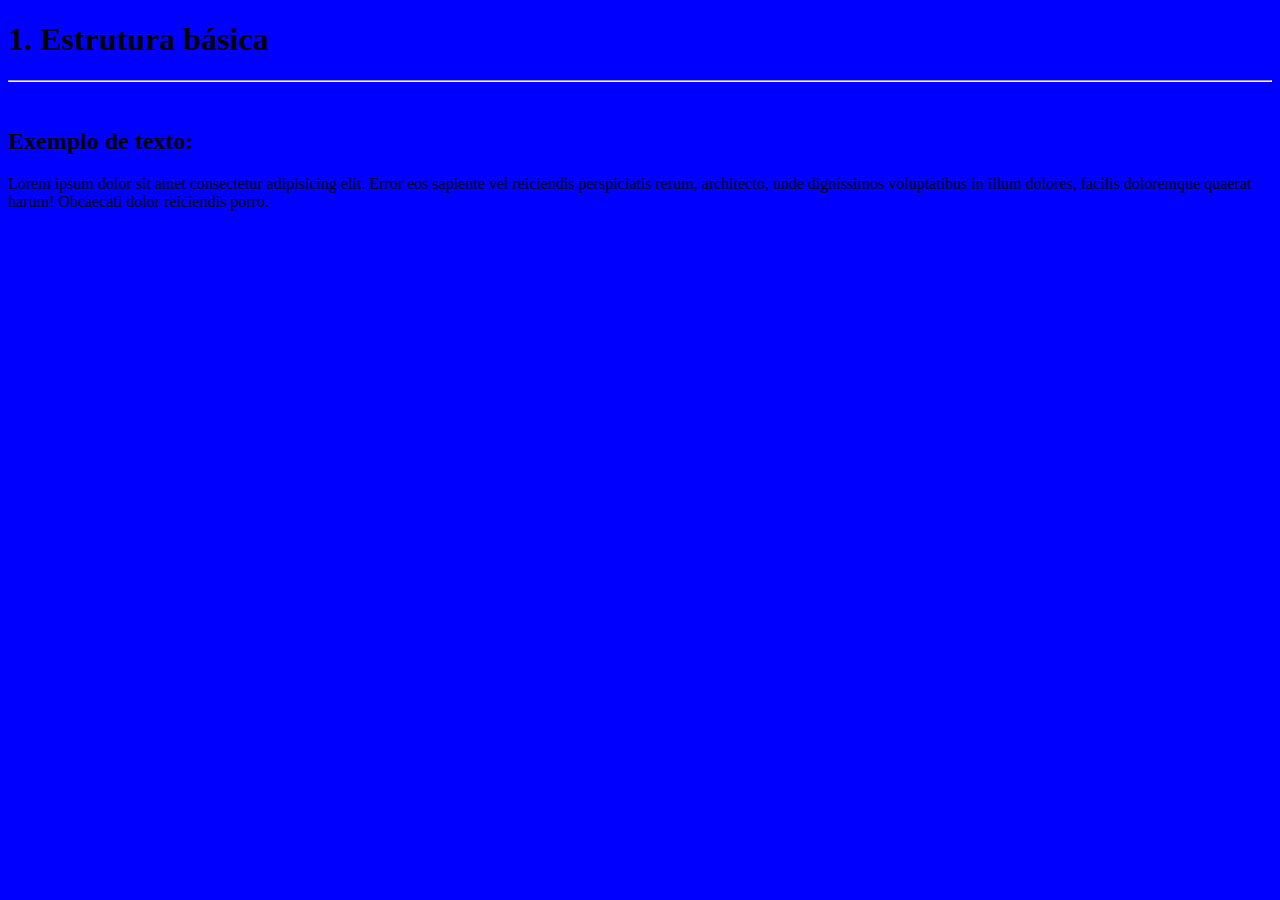
<file: exerciciosFix01/1. Estrutura básica/index.html>
<!DOCTYPE html>
<html lang="en">
<head>
    <meta charset="UTF-8">
    <meta name="viewport" content="width=device-width, initial-scale=1.0">
    <title>1. Estrutura básica</title>
    <link rel="stylesheet" href="style.css">
</head>
<body>
    <h1>1. Estrutura básica</h1>
    <hr>
    <br>
    <h2>Exemplo de texto:</h2>
    <p>Lorem ipsum dolor sit amet consectetur adipisicing elit. Error eos sapiente vel reiciendis perspiciatis rerum, architecto, unde dignissimos voluptatibus in illum dolores, facilis doloremque quaerat harum! Obcaecati dolor reiciendis porro.</p>
    
</body>
</html>
</file>
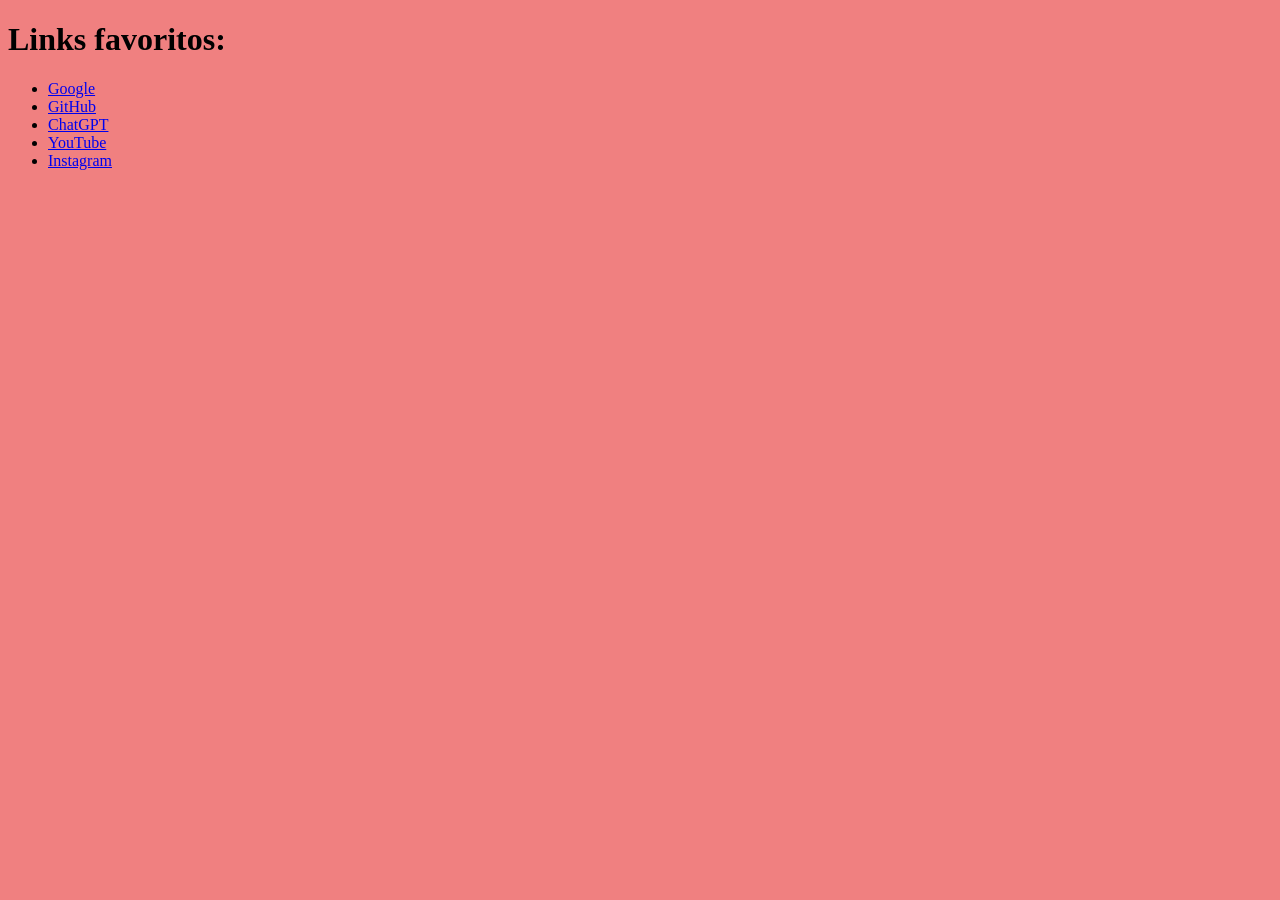
<file: exerciciosFix01/10. Links favoritos/index.html>
<!DOCTYPE html>
<html lang="en">
<head>
    <meta charset="UTF-8">
    <meta name="viewport" content="width=device-width, initial-scale=1.0">
    <title>10. Links favoritos</title>
    <link rel="stylesheet" href="style.css">
</head>
<body>
    <h1>Links favoritos:</h1>
    <ul>
        <li><a href="https://www.google.com" >Google</a></li>
        <li><a href="https://www.github.com" >GitHub</a></li>
        <li><a href="https://chatgpt.com/" >ChatGPT</a></li>
        <li><a href="https://www.youtube.com" >YouTube</a></li>
        <li><a href="https://www.instagram.com/" >Instagram</a></li>
    </ul>
</body>
</html>
</file>
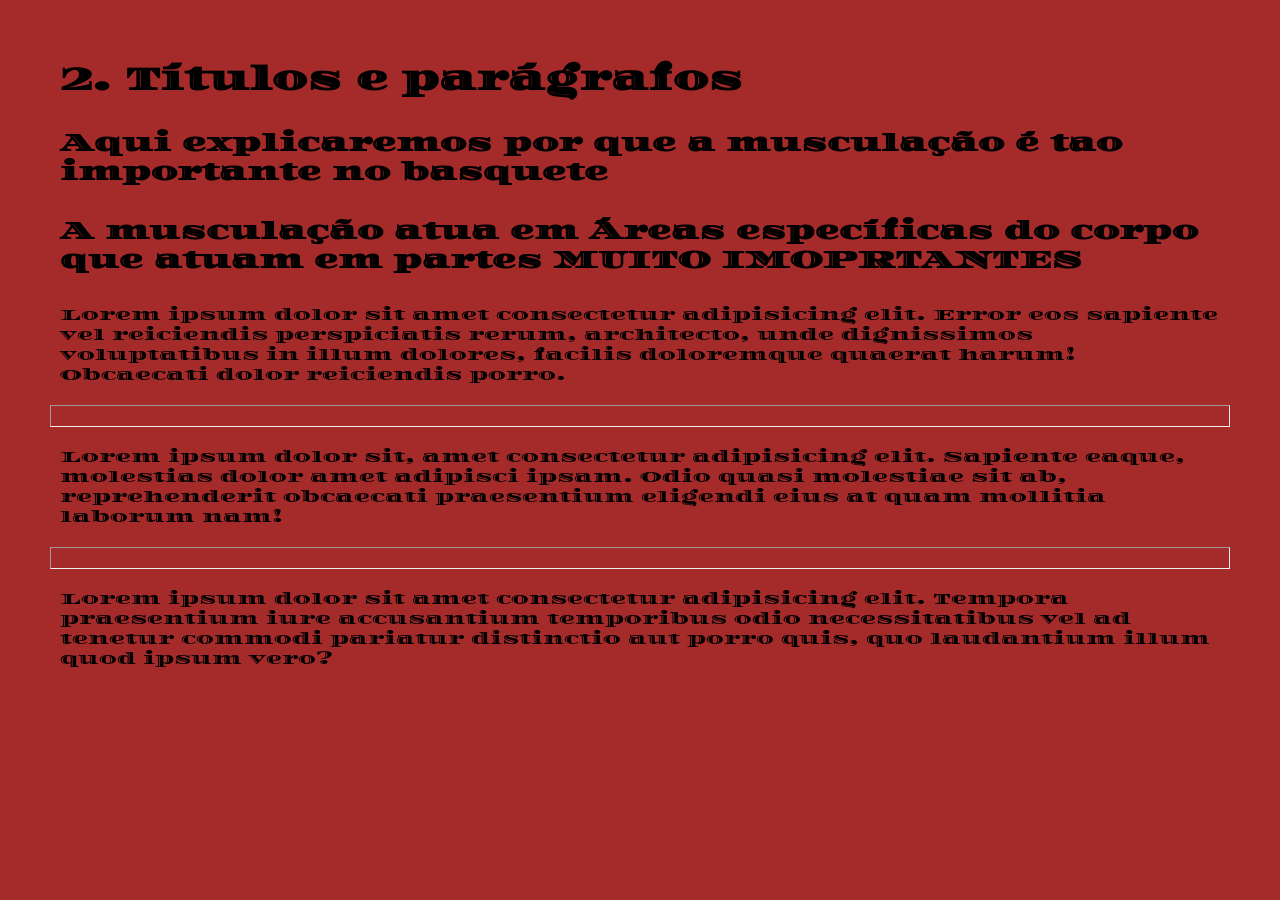
<file: exerciciosFix01/2. Títulos e parágrafos/index.html>
<!DOCTYPE html>
<html lang="en">
<head>
    <meta charset="UTF-8">
    <meta name="viewport" content="width=device-width, initial-scale=1.0">
    <title>2. Títulos e parágrafos</title>
    <link rel="stylesheet" href="style.css">
    <link rel="preconnect" href="https://fonts.googleapis.com">
    <link rel="preconnect" href="https://fonts.gstatic.com" crossorigin>
    <link href="https://fonts.googleapis.com/css2?family=Diplomata&display=swap" rel="stylesheet">
</head>
<body class=".diplomata-regular ">
    <h1>2. Títulos e parágrafos</h1>
    <h2>Aqui explicaremos por que a musculação é tao importante no basquete</h2>
    <h2>A musculação atua em Áreas específicas do corpo que atuam em partes MUITO IMOPRTANTES</h2>
    <p>Lorem ipsum dolor sit amet consectetur adipisicing elit. Error eos sapiente vel reiciendis perspiciatis rerum, architecto, unde dignissimos voluptatibus in illum dolores, facilis doloremque quaerat harum! Obcaecati dolor reiciendis porro.</p>
    <hr>
    <p>Lorem ipsum dolor sit, amet consectetur adipisicing elit. Sapiente eaque, molestias dolor amet adipisci ipsam. Odio quasi molestiae sit ab, reprehenderit obcaecati praesentium eligendi eius at quam mollitia laborum nam!</p>
    <hr>
    <p>Lorem ipsum dolor sit amet consectetur adipisicing elit. Tempora praesentium iure accusantium temporibus odio necessitatibus vel ad tenetur commodi pariatur distinctio aut porro quis, quo laudantium illum quod ipsum vero?</p>

</body>
</html>
</file>
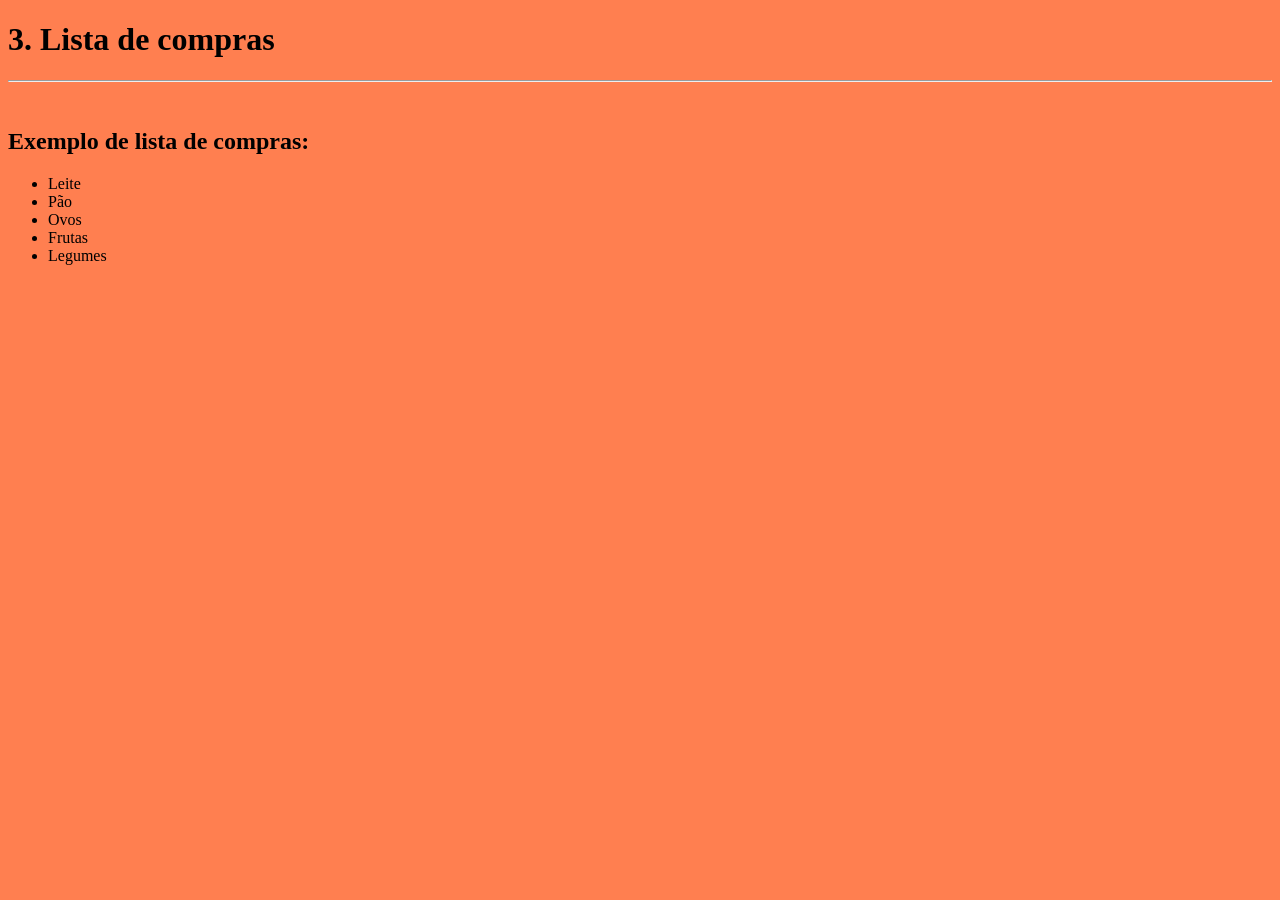
<file: exerciciosFix01/3. Lista de compras/index.html>
<!DOCTYPE html>
<html lang="en">
<head>
    <meta charset="UTF-8">
    <meta name="viewport" content="width=device-width, initial-scale=1.0">
    <title>3. Lista de compras</title>
    <link rel="stylesheet" href="style.css">
</head>
<body>
    <h1>3. Lista de compras</h1>
    <hr>
    <br>
    <h2>Exemplo de lista de compras:</h2>
    <ul>
        <li>Leite</li>
        <li>Pão</li>
        <li>Ovos</li>
        <li>Frutas</li>
        <li>Legumes</li>
    </ul>
</body>
</html>
</file>
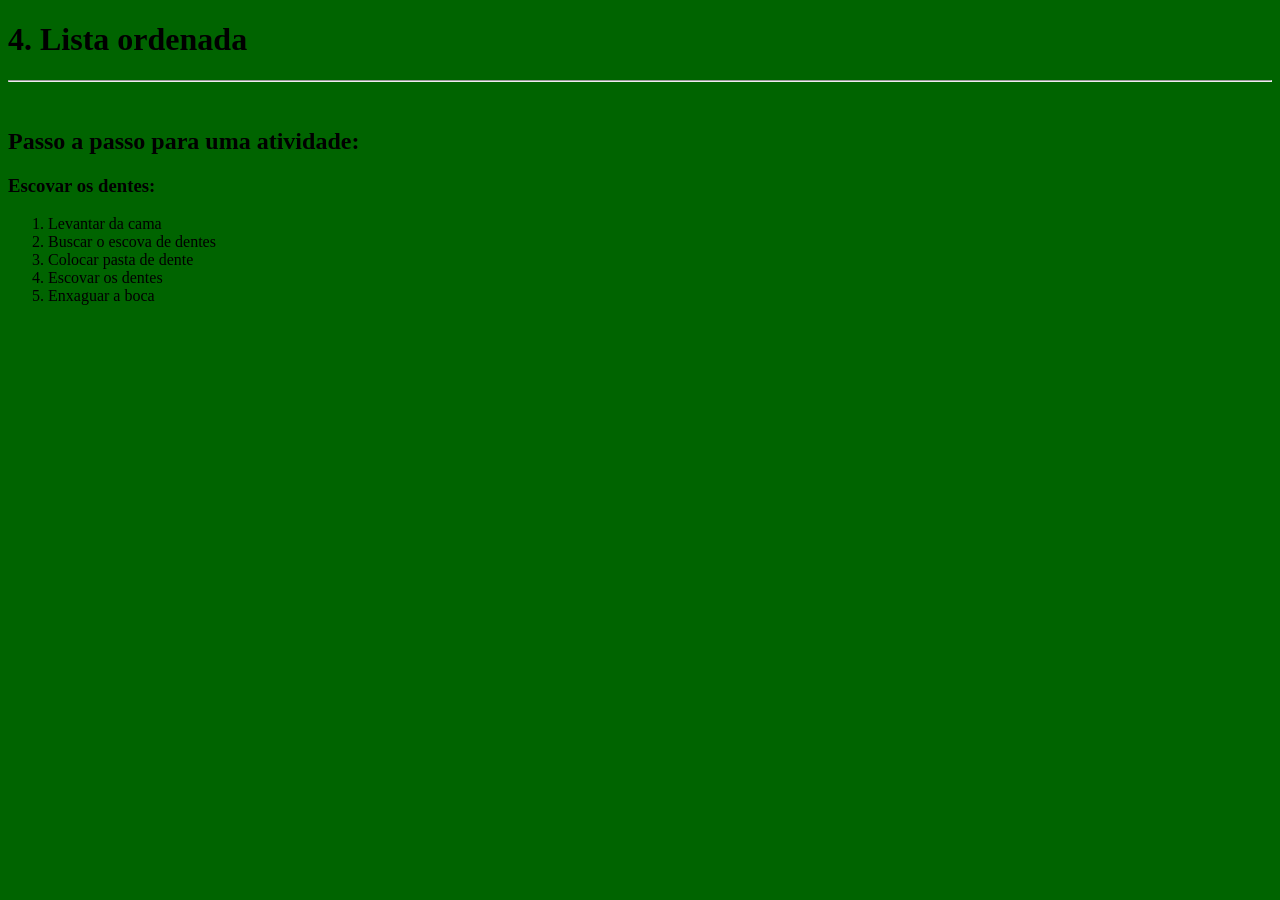
<file: exerciciosFix01/4. Lista ordenada/index.html>
<!DOCTYPE html>
<html lang="en">
<head>
    <meta charset="UTF-8">
    <meta name="viewport" content="width=device-width, initial-scale=1.0">
    <title>4. Lista ordenada</title>
    <link rel="stylesheet" href="style.css">
</head>
<body>
    <h1>4. Lista ordenada</h1>
    <hr>
    <br>
    <h2>Passo a passo para uma atividade:</h2>
    <h3>Escovar os dentes:</h3>
    <ol>
        <li>Levantar da cama</li>
        <li>Buscar o escova de dentes</li>
        <li>Colocar pasta de dente</li>
        <li>Escovar os dentes</li>
        <li>Enxaguar a boca</li>
    </ol>
</body>
</html>
</file>
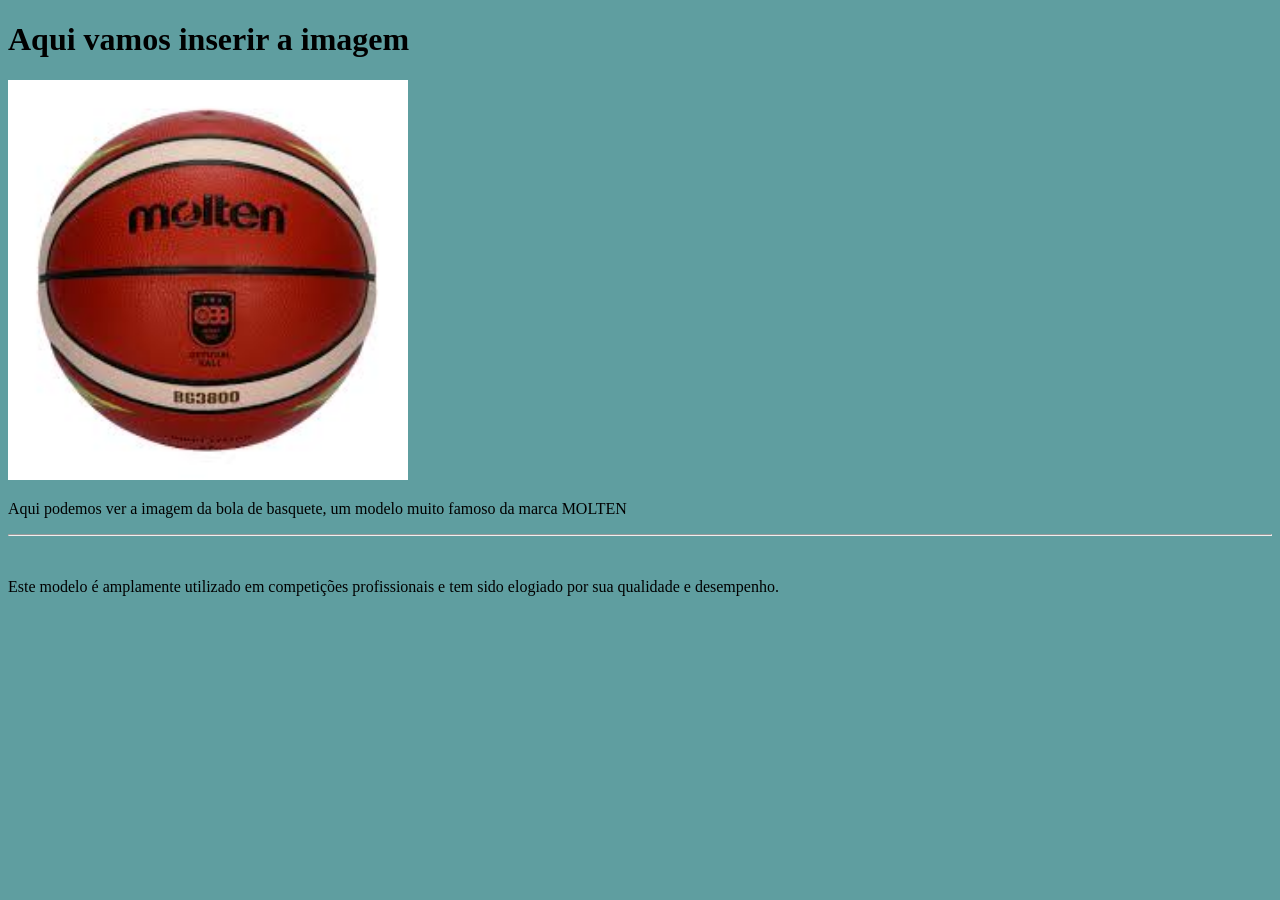
<file: exerciciosFix01/5. Inserindo imagem/index.html>
<!DOCTYPE html>
<html lang="en">
<head>
    <meta charset="UTF-8">
    <meta name="viewport" content="width=device-width, initial-scale=1.0">
    <title>5. Inserindo imagem</title>
    <link rel="stylesheet" href="style.css">
</head>
<body>
    <h1>Aqui vamos inserir a imagem </h1>
    <img src="../Imagens/bolaBasquete.jpg" alt="" width="400px">
    <p>Aqui podemos ver a imagem da bola de basquete, um modelo muito famoso da marca MOLTEN</p>
    <hr>
    <br>
    <p>Este modelo é amplamente utilizado em competições profissionais e tem sido elogiado por sua qualidade e desempenho.</p>

</body>
</html>
</file>
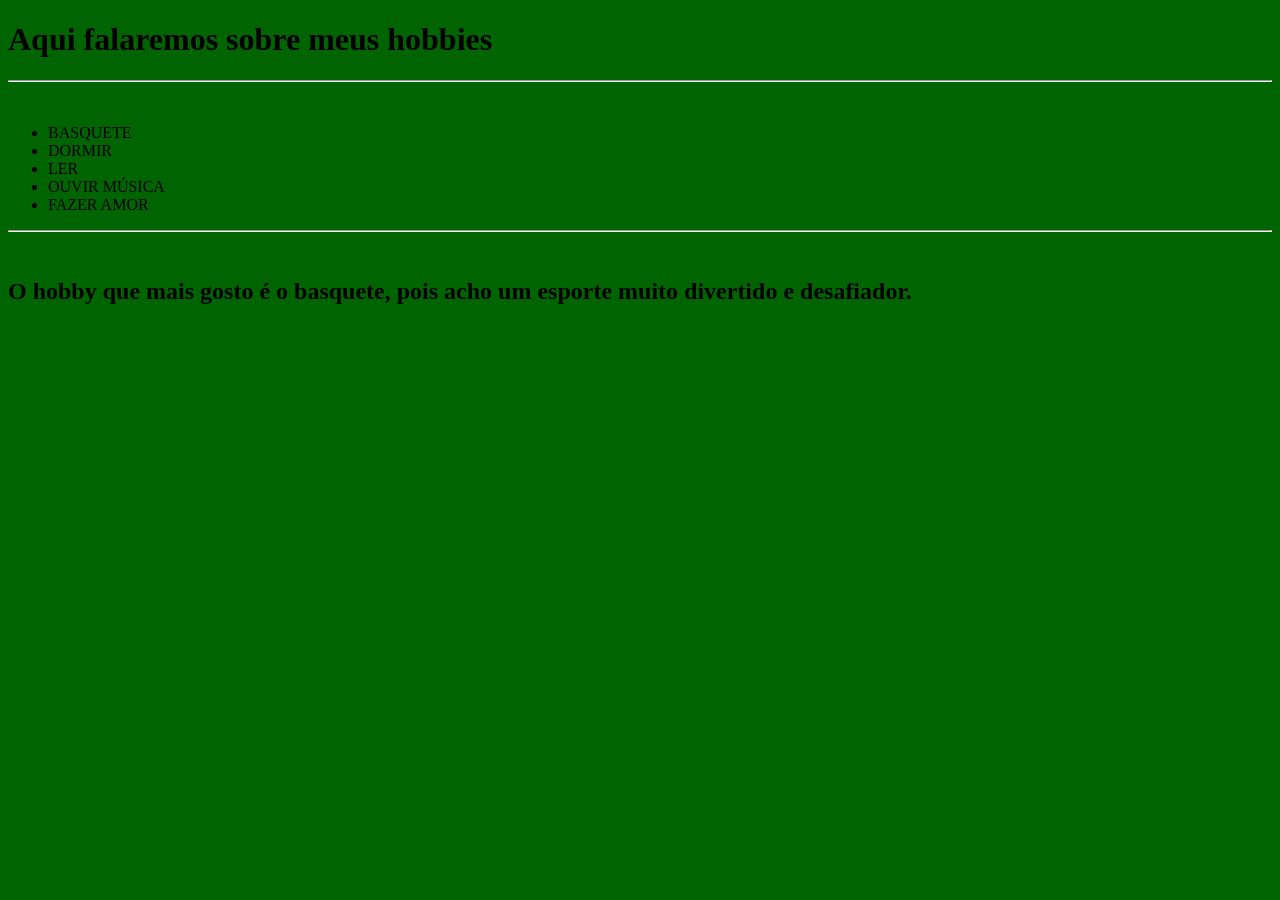
<file: exerciciosFix01/7. Meus hobbies/index.html>
<!DOCTYPE html>
<html lang="en">
<head>
    <meta charset="UTF-8">
    <meta name="viewport" content="width=device-width, initial-scale=1.0">
    <title>7. Meus hobbies</title>
    <link rel="stylesheet" href="style.css">
</head>
<body>
    <h1>Aqui falaremos sobre meus hobbies</h1>
    <hr>
    <br>
    <ul>
        <li>BASQUETE</li>
        <li>DORMIR</li>
        <li>LER</li>
        <li>OUVIR MÚSICA</li>
        <li>FAZER AMOR</li>
    </ul>
    <hr>
    <br>
    <h2>O hobby que mais gosto é o basquete, pois acho um esporte muito divertido e desafiador.</h2>
</body>
</html>
</file>
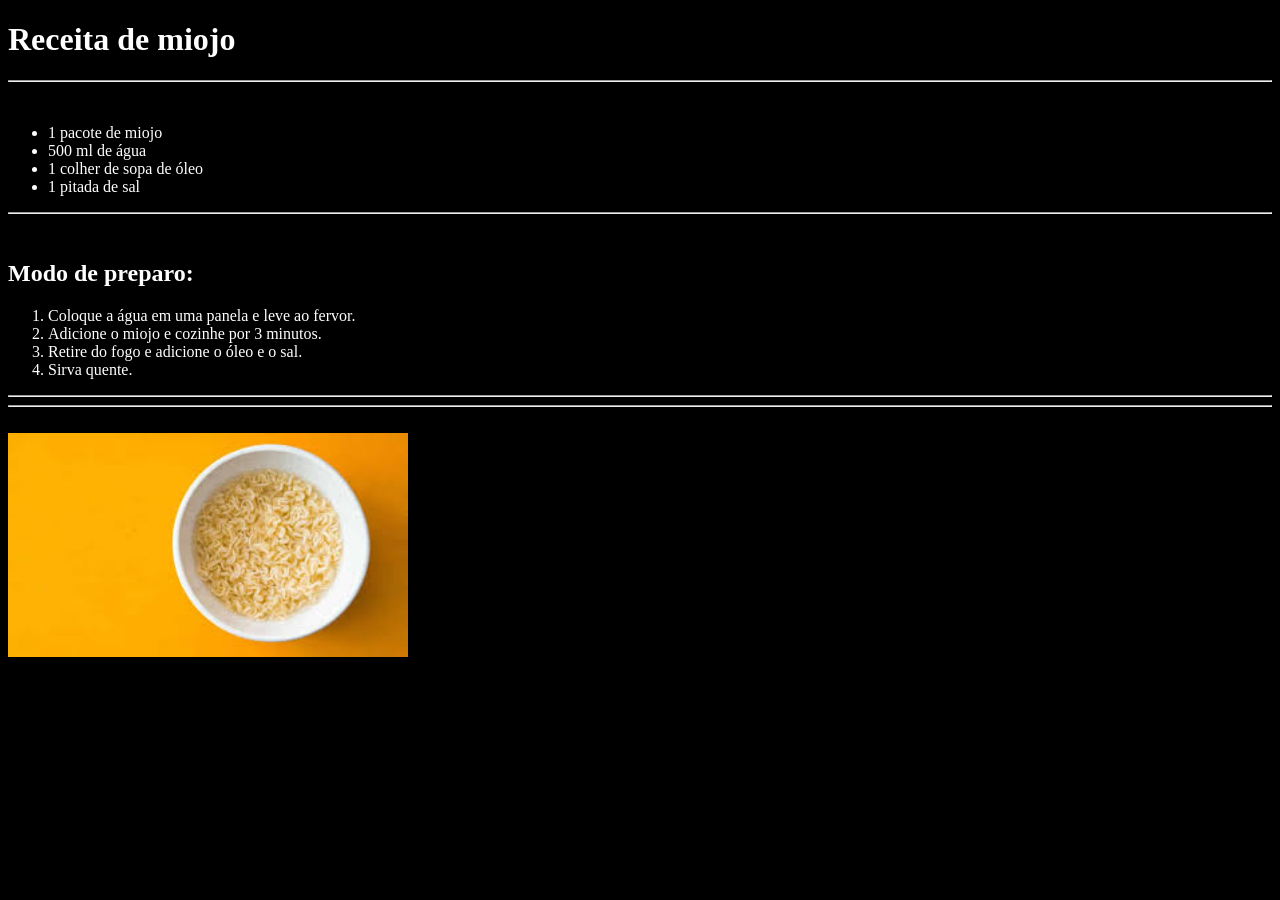
<file: exerciciosFix01/8. Receita simples/index.html>
<!DOCTYPE html>
<html lang="en">
<head>
    <meta charset="UTF-8">
    <meta name="viewport" content="width=device-width, initial-scale=1.0">
    <title>8. Receita simples</title>
    <link rel="stylesheet" href="style.css">
</head>
<body>
    <div class="p">
    <h1>Receita de miojo</h1>
    <hr>
    <br>
    <ul>
        <li>1 pacote de miojo</li>
        <li>500 ml de água</li>
        <li>1 colher de sopa de óleo</li>
        <li>1 pitada de sal</li>
    </ul>
    <hr>
    <br>
    <h2>Modo de preparo:</h2>
    <ol>
        <li>Coloque a água em uma panela e leve ao fervor.</li>
        <li>Adicione o miojo e cozinhe por 3 minutos.</li>
        <li>Retire do fogo e adicione o óleo e o sal.</li>
        <li> Sirva quente.</li>
    </ol>
    </div>
    <hr><hr>
    <br>
    <img src="../Imagens/miojo.jpg" alt="" width="400px">
</body>
</html>
</file>
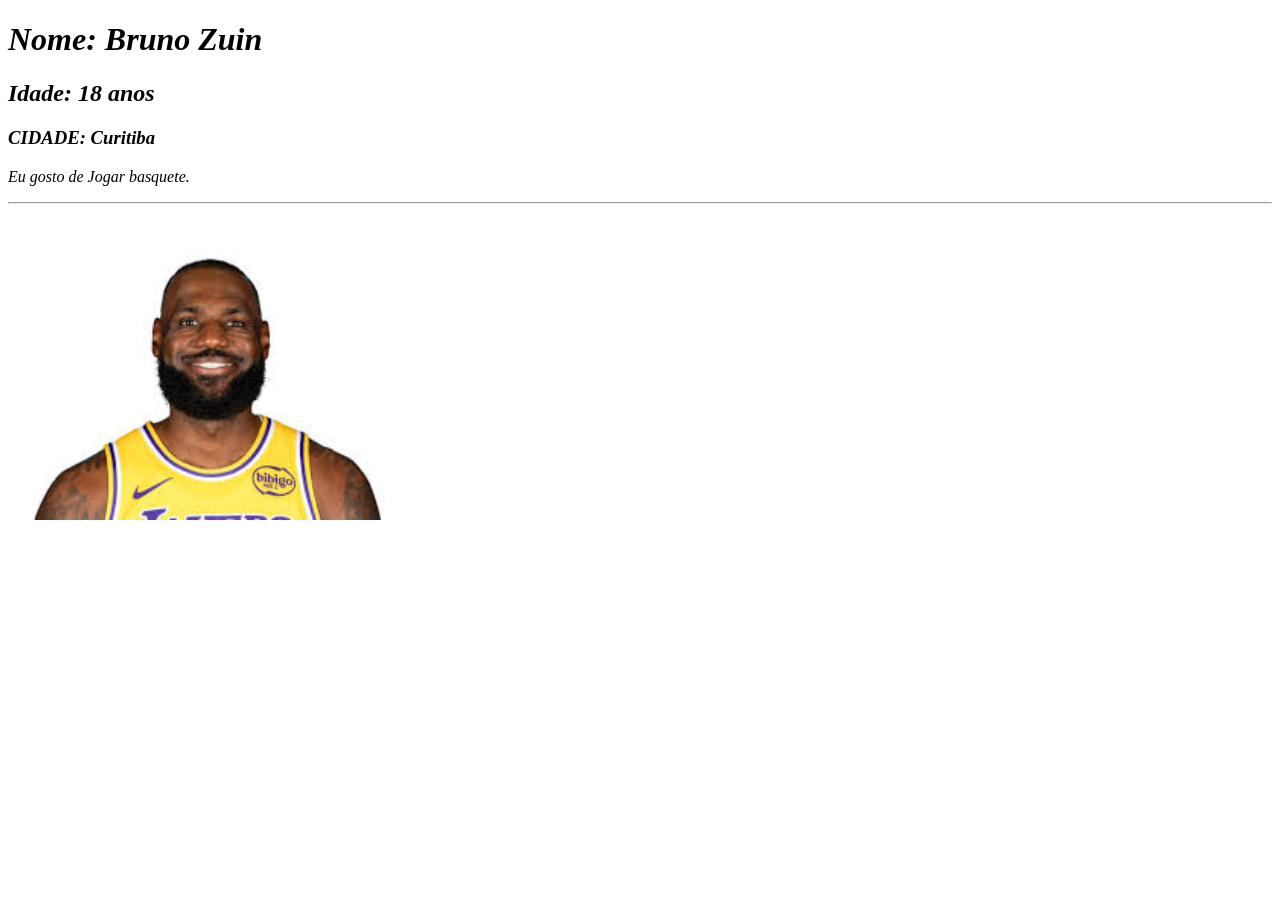
<file: exerciciosFix01/9. Página de apresentação/index.html>
<!DOCTYPE html>
<html lang="en">
<head>
    <meta charset="UTF-8">
    <meta name="viewport" content="width=device-width, initial-scale=1.0">
    <title>9. Página de apresentação</title>
    <link rel="stylesheet" href="style.css">
</head>
<body>
    <h1>Nome: Bruno Zuin</h1>
    <h2>Idade: 18 anos</h2>
    <h3>CIDADE: Curitiba</h3>
    <p>Eu gosto de Jogar basquete.</p>
    <hr><br>

    <img src="../Imagens/lebronha.jpg" alt="" width="400px">
</body>
</html>
</file>
<file: exerciciosFix01/1. Estrutura básica/style.css>
*{
    background-color: blue;
}
</file>
<file: exerciciosFix01/10. Links favoritos/style.css>
*{
    background-color: lightcoral;
}
</file>
<file: exerciciosFix01/2. Títulos e parágrafos/style.css>
*{
    margin: 10px;
    padding: 10px;
    font-family: "Diplomata", serif;
    background-color: brown;
}

.diplomata-regular {
  font-family: "Diplomata", serif;
  font-weight: 40;
  font-style: normal;
}
</file>
<file: exerciciosFix01/3. Lista de compras/style.css>
*{
    background-color: coral;
}
</file>
<file: exerciciosFix01/4. Lista ordenada/style.css>
*{
    background-color: darkgreen;
}
</file>
<file: exerciciosFix01/5. Inserindo imagem/style.css>
*{
    background-color: cadetblue;
}
</file>
<file: exerciciosFix01/7. Meus hobbies/style.css>
*{
    background-color: darkgreen;
}
</file>
<file: exerciciosFix01/8. Receita simples/style.css>
*{
    background-color: black;
}

.p{
    color: white;
}
</file>
<file: exerciciosFix01/9. Página de apresentação/style.css>
*{
    font-style: italic;
}
</file>
